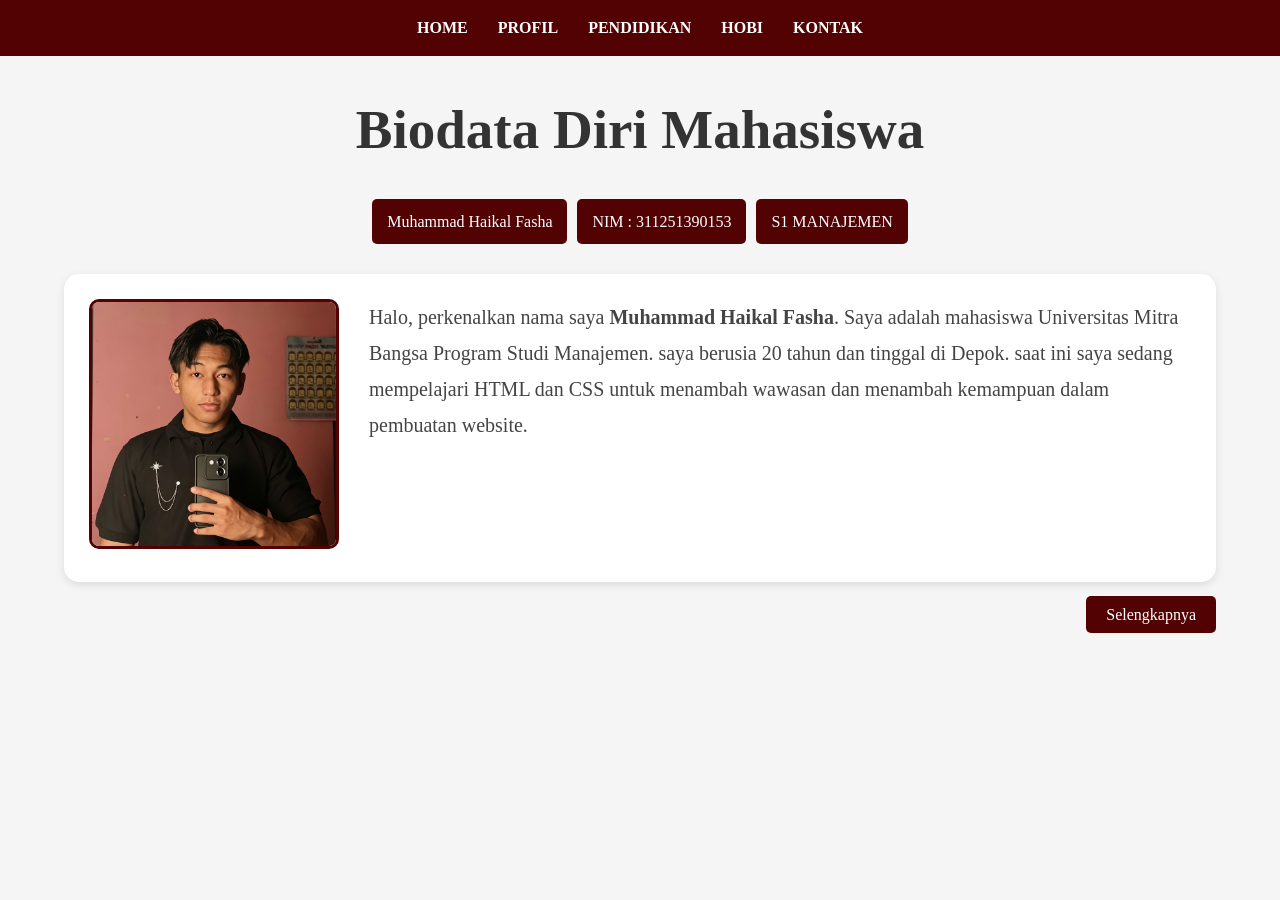
<file: index.html>
<!DOCTYPE html>
<html lang="id">
<head>
    <meta charset="UTF-8">
    <meta name="viewport" content="width=device-width, initial-scale=1.0">
    <title>Biodata Diri Mahasiswa</title>

    <link rel="stylesheet" href="style.css">
</head>
<body>

    <nav>
        <ul>
            <li><a href="#">HOME</a></li>
            <li><a href="#">PROFIL</a></li>
            <li><a href="#">PENDIDIKAN</a></li>
            <li><a href="#">HOBI</a></li>
            <li><a href="#">KONTAK</a></li>
        </ul>
    </nav>

    <div class="container">

        <h1>Biodata Diri Mahasiswa</h1>

        <div class="info">
            <span>Muhammad Haikal Fasha</span>
            <span>NIM : 311251390153</span>
            <span>S1 MANAJEMEN</span>
        </div>

        <div class="content">

            <div class="gambar">
                <img src="X/HAIKAL.jpeg" alt="Foto Profil">
            </div>

            <div class="deskripsi">
                <p>
                    Halo, perkenalkan nama saya
                    <strong>Muhammad Haikal Fasha</strong>.
                    Saya adalah mahasiswa Universitas Mitra Bangsa
                    Program Studi Manajemen.

                    saya berusia 20 tahun dan tinggal di Depok.
                    saat ini saya sedang mempelajari HTML dan CSS untuk menambah wawasan 
                    dan menambah kemampuan dalam pembuatan website.

                </p>
            </div>

        </div>

        <div class="readmore">
            <a href="#">Selengkapnya</a>
        </div>

    </div>

</body>
</html>
</file>
<file: style.css>
*{
    margin: 0;
    padding: 0;
    box-sizing: border-box;
}

body{
    font-family: Georgia, serif;
    background-color: #f5f5f5;
    line-height: 1.6;
}

/* Navbar */

nav{
    background-color: #520202;
    padding: 15px;
}

nav ul{
    list-style: none;
    display: flex;
    justify-content: center;
    gap: 30px;
}

nav ul li a{
    text-decoration: none;
    color: white;
    font-weight: bold;
    transition: 0.3s;
}

nav ul li a:hover{
    color: gold;
}

/* Container */

.container{
    width: 90%;
    max-width: 1200px;
    margin: 30px auto;
}

/* Judul */

h1{
    text-align: center;
    color: #333;
    margin-bottom: 25px;
    font-size: clamp(30px, 5vw, 55px);
}

/* Info */

.info{
    display: flex;
    justify-content: center;
    flex-wrap: wrap;
    gap: 10px;
    margin-bottom: 30px;
}

.info span{
    background-color: #520202;
    color: white;
    padding: 10px 15px;
    border-radius: 5px;
}

/* Content */

.content{
    display: flex;
    gap: 30px;
    align-items: flex-start;
    background-color: white;
    padding: 25px;
    border-radius: 15px;
    box-shadow: 0 3px 10px rgba(0,0,0,0.1);
}

/* Foto */

.gambar img{
    width: 250px;
    max-width: 100%;
    height: auto;
    border-radius: 10px;
    border: 3px solid #520202;
}

/* Deskripsi */

.deskripsi{
    flex: 1;
    font-size: 20px;
    color: #444;
}

.deskripsi p{
    line-height: 1.8;
}

/* Tombol */

.readmore{
    text-align: right;
    margin-top: 20px;
}

.readmore a{
    text-decoration: none;
    background-color: #520202;
    color: white;
    padding: 10px 20px;
    border-radius: 5px;
}

.readmore a:hover{
    background-color: #7a0000;
}

/* Responsive HP */

@media screen and (max-width:768px){

    nav ul{
        justify-content: center;
        flex-wrap: wrap;
        gap: 15px;
    }

    .content{
        flex-direction: column;
        align-items: center;
        text-align: center;
    }

    .gambar img{
        width: 220px;
    }

    .deskripsi{
        font-size: 18px;
    }

    .readmore{
        text-align: center;
    }
}
</file>
